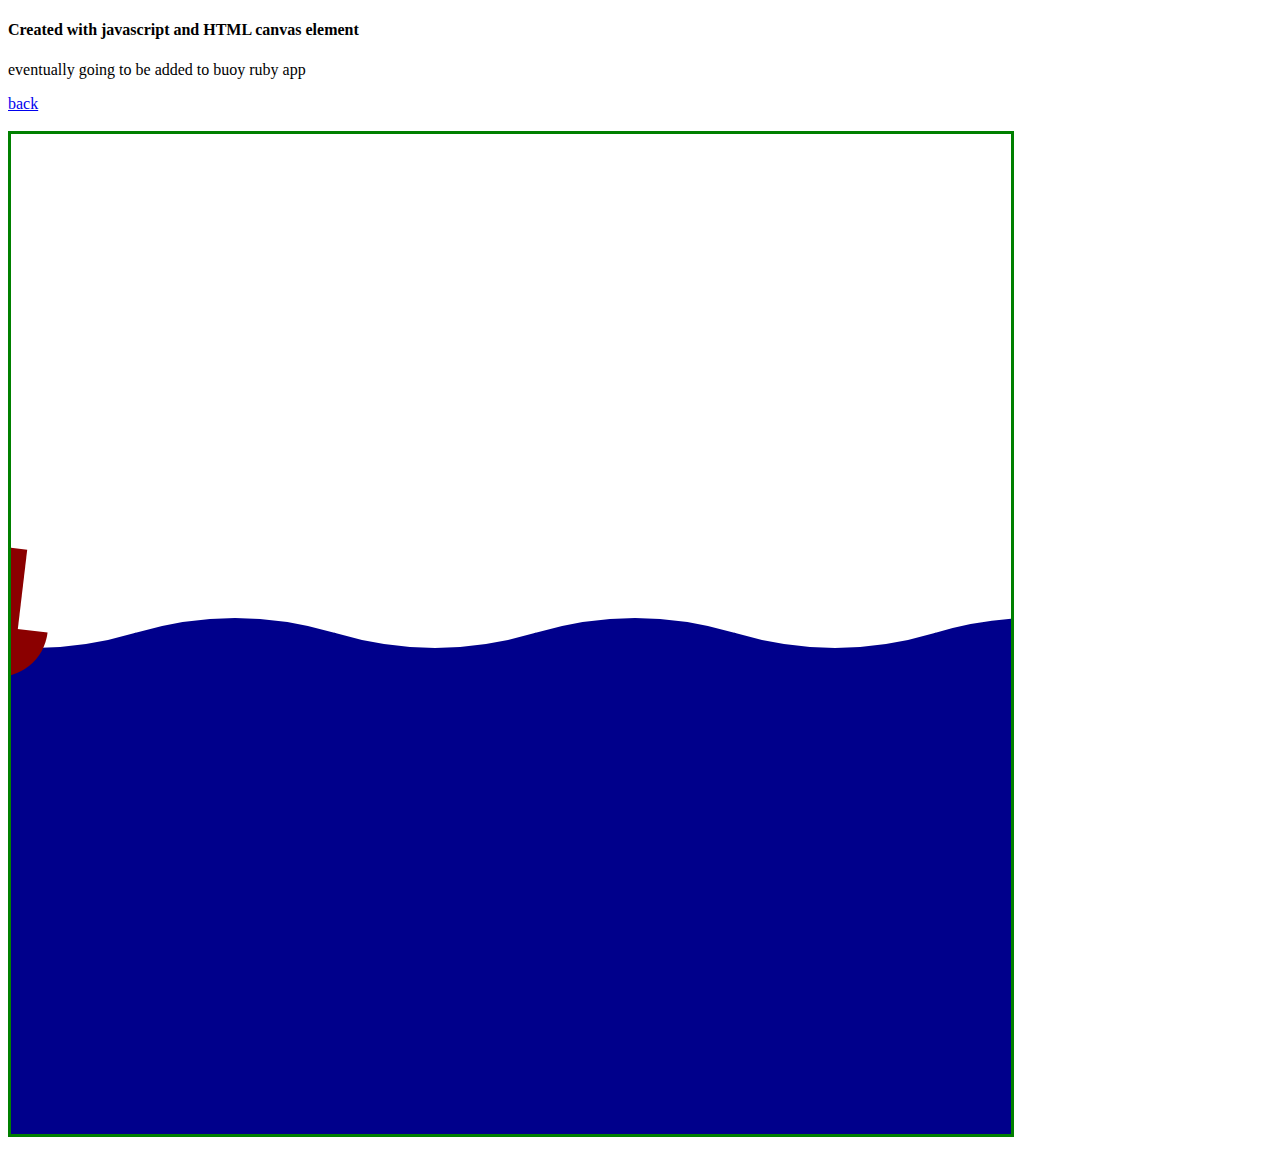
<file: art/index.html>
<!DOCTYPE html>
<html>

<head>
    <title>Buoy Art</title>
    <link rel="stylesheet" type="text/css" href="/art/style.css">
</head>

<body>
    <h4>Created with javascript and HTML canvas element</h4>
    <p>eventually going to be added to buoy ruby app</p>
    <a href='https://ruby.aidanswebsite.com/'>back</a>
    <br><br>
    <canvas id="canvas" width="1000" height="1000"></canvas>

    <script src='/art/script.js' defer></script>

</body>

</html>
</file>
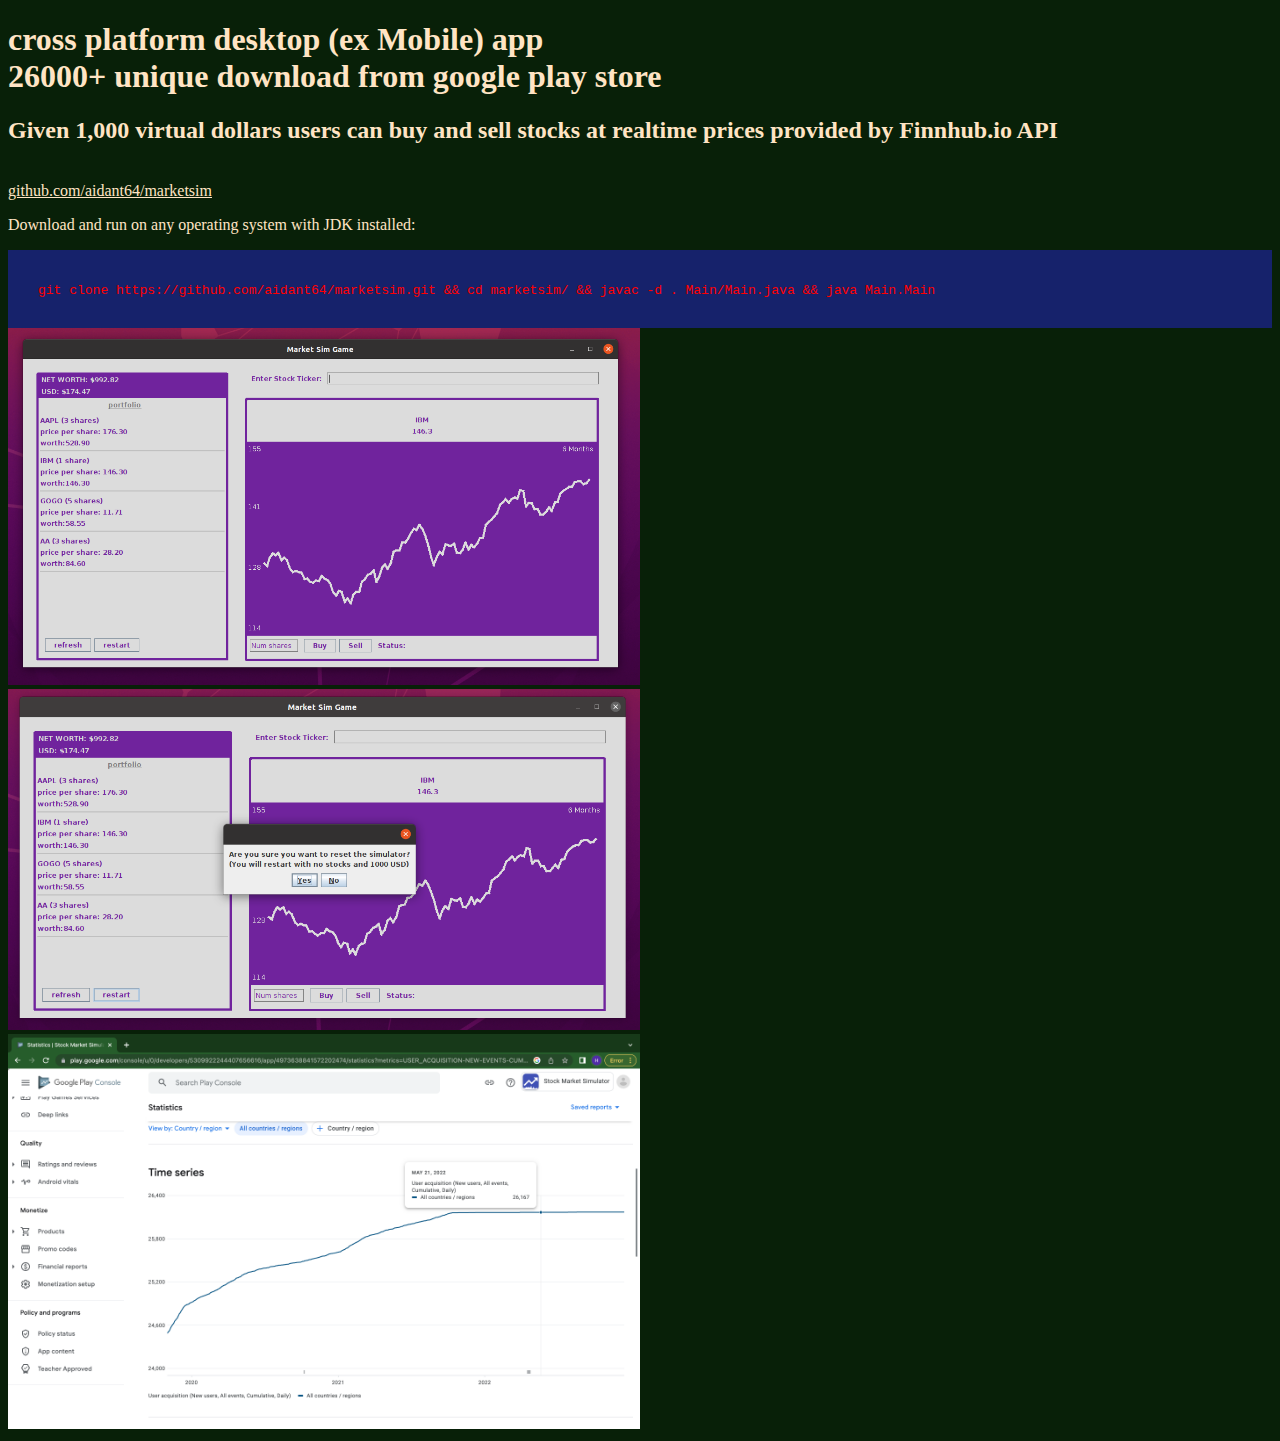
<file: marketsim/index.html>
<!DOCTYPE html>
<html lang="en">

<head>
    <style>
        * {
            background-color: rgb(8, 32, 8);
            color: bisque;
        }

        code {
            color: red;
            padding-bottom: 5px;
        }

        img {
            width: 50%;
        }
    </style>
</head>

<body>
    <h1>cross platform desktop (ex Mobile) app<br>26000+ unique download from google play store</h1>
    <h2>Given 1,000 virtual dollars users can buy and sell stocks at realtime prices provided by Finnhub.io API</h2>

    <br>
    <a href="https://github.com/aidant64/marketsim">github.com/aidant64/marketsim</a>

    <div>

        <p>Download and run on any operating system with JDK installed:</p>
        <div style="background-color: #16226b; padding: 30px;">
            <code
                style='background-color: #16226b;'>git clone https://github.com/aidant64/marketsim.git && cd marketsim/ && javac -d . Main/Main.java && java Main.Main</code>
        </div>

        <img src="/images/basic.png" alt="(Unable to Load Image)" />
        <img src="/images/reset.png" alt="(Unable to Load Image)" />
        <img src="/images/installs.png" alt="(Unable to Load Image)" />
    </div>
</body>


</html>
</file>
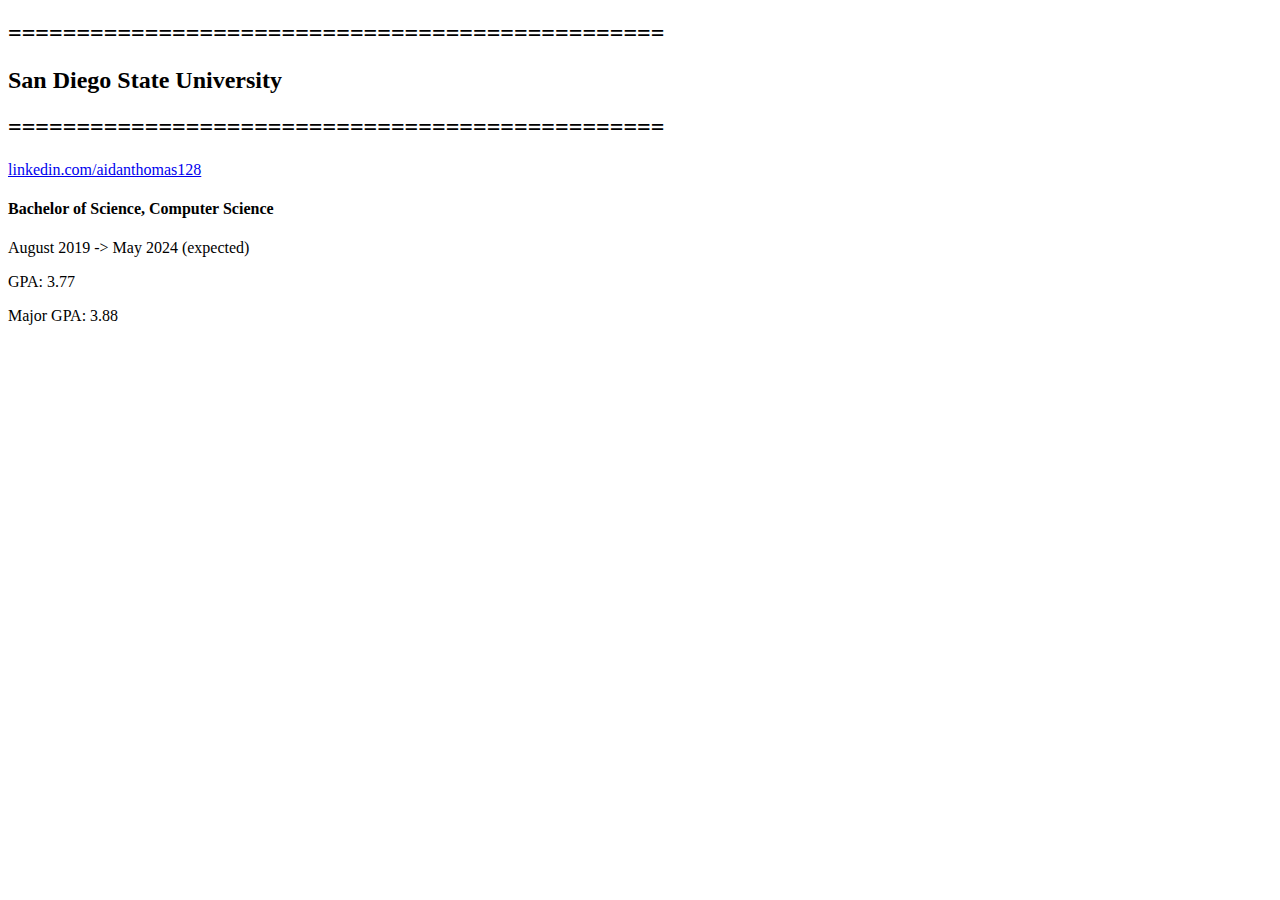
<file: education/education.html>
<!DOCTYPE html>
<html lang="en">

<head>
</head>

<body>
    <h2 class="banner">================================================</h2>
    <h2>San Diego State University</h2>
    <h2 class="banner">================================================</h2>

    <a href="https://www.linkedin.com/in/aidanthomas128">linkedin.com/aidanthomas128</a>

    <div id="Education">
        <h4>Bachelor of Science, Computer Science</h4>
        <p>August 2019 -> May 2024 (expected)</p>
        <p>GPA: 3.77</p>
        <p>Major GPA: 3.88</p>
    </div>
</body>


</html>
</file>
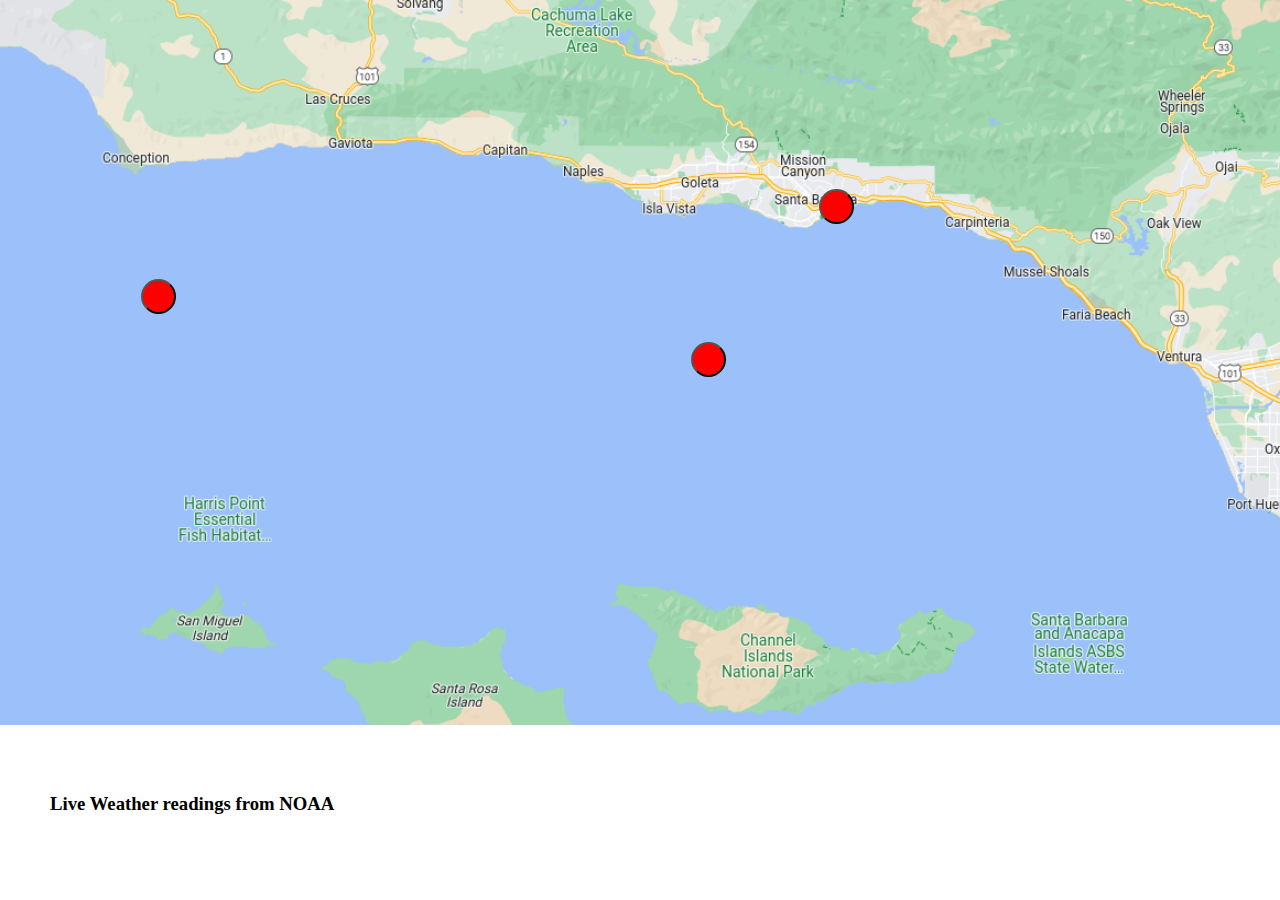
<file: localweather/weather.html>
<!DOCTYPE html>
<html lang="en">

<head>
    <meta charset="UTF-8">
    <title>Weather</title>
    <style>
        body {
            margin: 0;
            padding: 0;
            background-image: url('/images/map.png');
            background-size: 100vw 110vh;
            background-position: top;
            background-repeat: no-repeat;
            position: relative;
            z-index: 1;
        }

        .bu {
            width: 35px;
            height: 35px;
            border-radius: 50%;
            background-color: red;
            position: fixed;
        }

        .bu:hover {
            background-color: orange;
            cursor: pointer;
        }

        .grid {
            display: grid;
            grid-template-columns: 50% 50%;
            height: 100%;
        }

        #sb {
            top: 21vh;
            left: 64vw;
        }

        #ch {
            top: 38vh;
            left: 54vw;
        }

        #co {
            top: 31vh;
            left: 11vw;
        }

        #la {
            width: 100%;
            position: fixed;
            bottom: 0;
            background-color: white;
            padding: 50px;
        }
    </style>
</head>

<body>

    <main>

        <div id="la">
            <h3 id="tit">Live Weather readings from NOAA</h3>

            <div class="grid">

                <div>
                    <p id="wind"> </p>
                </div>
                <div>
                    <p id="wave"> </p>
                </div>

            </div>
        </div>

        <button id="sb" class="bu"></button>
        <button id="ch" class="bu"></button>
        <button id="co" class="bu"></button>

        <script>
            const buttons = document.querySelectorAll('.bu');

            const tit = document.getElementById('tit');
            const wind = document.getElementById('wind');
            const wave = document.getElementById('wave');

            buttons.forEach(button => {
                button.addEventListener('click', buttonClick);
            });

            function buttonClick(event) {
                const url = "/localweather/api/weather.bash?loc=" + event.target.id;
                tit.innerHTML = "loading...";
                wind.innerHTML = "<br><br><br><br><br>";
                wave.innerHTML = "";

                fetch(url)
                    .then(response => {
                        if (!response.ok) {
                            throw new Error('Network response was not ok');
                        }
                        return response.json();
                    })
                    .then(data => {
                        tit.innerHTML = data.tit;
                        wind.innerHTML = data.col1;
                        wave.innerHTML = data.col2;
                    })
                    .catch(error => {
                        console.error('There was a problem with the fetch operation:', error);
                    });
            }

        </script>
    </main>

</body>

</html>
</file>
<file: art/style.css>
#canvas {
    border: 3px solid green;
}
</file>
